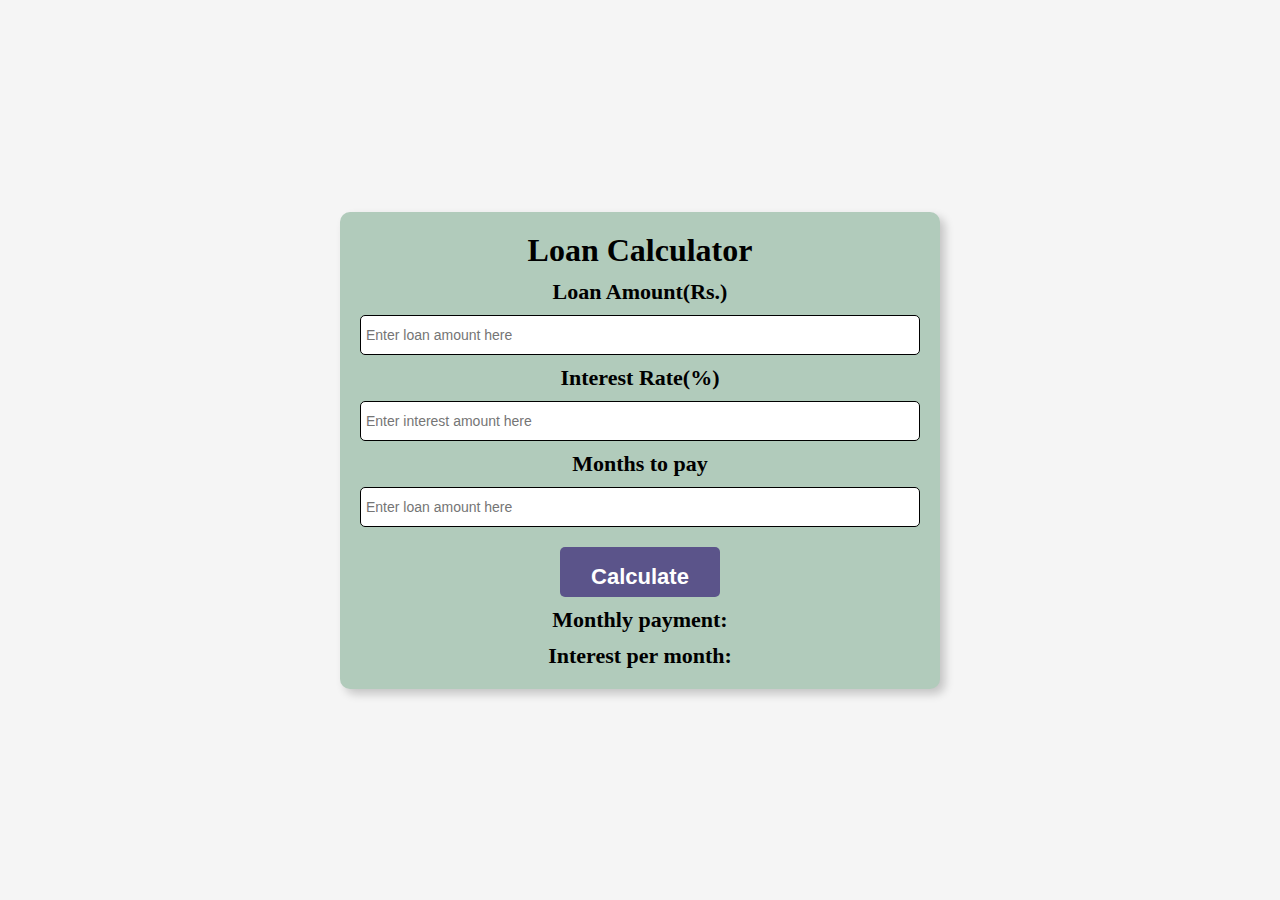
<file: index.html>
<!DOCTYPE html>
<html lang="en">
<head>
    <meta charset="UTF-8">
    <meta name="viewport" content="width=device-width, initial-scale=1.0">
    <title>Document</title>
    <link rel="stylesheet" href="emicalc.css">
</head>
<body>
    <div class="container">
        <h1>Loan Calculator</h1>
        <p>Loan Amount(Rs.)</p>
        <input id="loan" type="number" placeholder="Enter loan amount here">
        <p>Interest Rate(%)</p>
        <input id="int" type="number" placeholder="Enter interest amount here">
        <p>Months to pay</p>
        <input id="tenure" type="number" placeholder="Enter loan amount here">
        <button class="calculate" onclick="calculateEMI()">
            <p>Calculate</p>
        </button>
        <p id= "payment">Monthly payment: </p>
        <p id ="ipmt"> Interest per month:</p>
    </div>
    <script src="emicalc.js"></script>
</body>
</html>
</file>
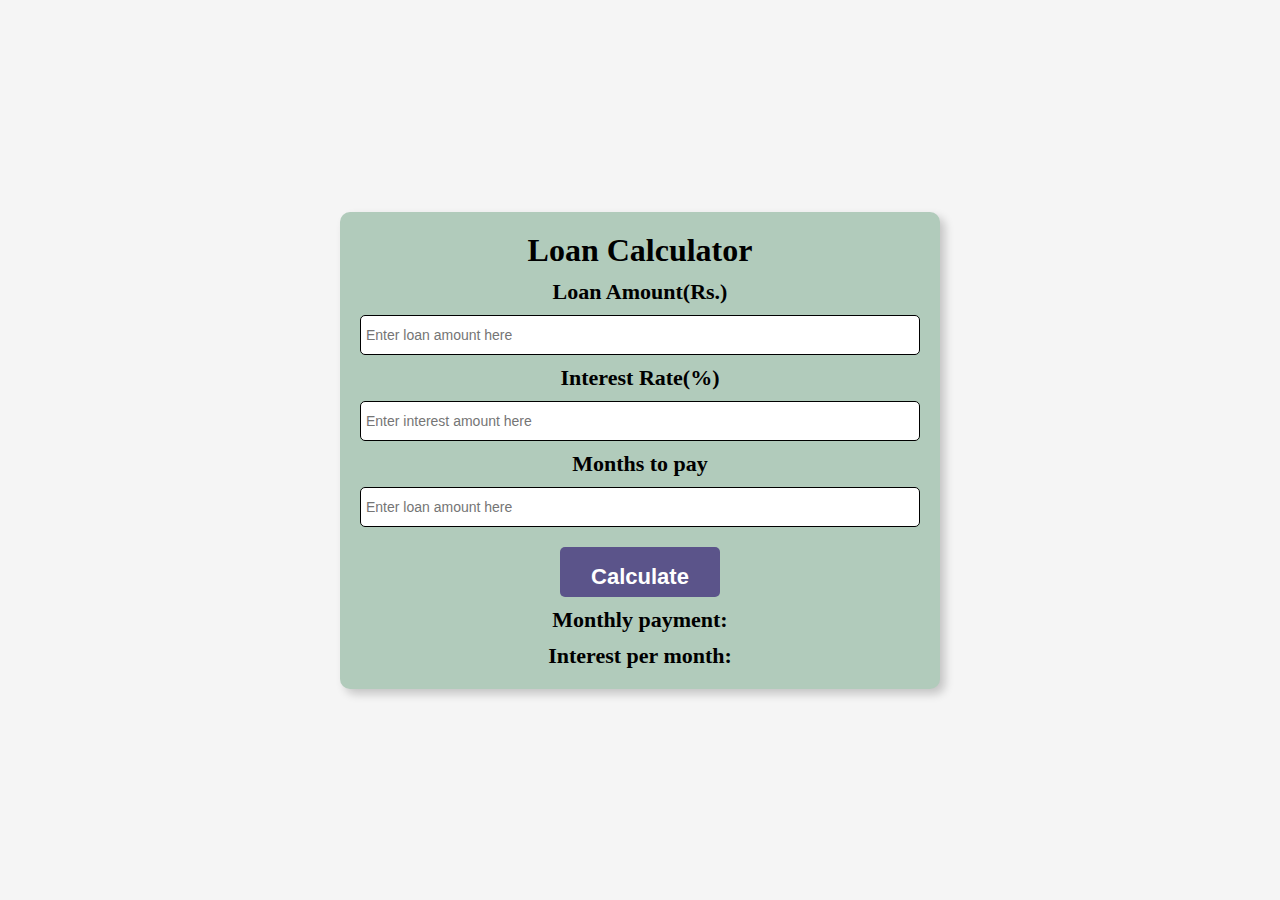
<file: emicalc.html>
<!DOCTYPE html>
<html lang="en">
<head>
    <meta charset="UTF-8">
    <meta name="viewport" content="width=device-width, initial-scale=1.0">
    <title>Document</title>
    <link rel="stylesheet" href="emicalc.css">
</head>
<body>
    <div class="container">
        <h1>Loan Calculator</h1>
        <p>Loan Amount(Rs.)</p>
        <input id="loan" type="number" placeholder="Enter loan amount here">
        <p>Interest Rate(%)</p>
        <input id="int" type="number" placeholder="Enter interest amount here">
        <p>Months to pay</p>
        <input id="tenure" type="number" placeholder="Enter loan amount here">
        <button class="calculate" onclick="calculateEMI()">
            <p>Calculate</p>
        </button>
        <p id= "payment">Monthly payment: </p>
        <p id ="ipmt"> Interest per month:</p>
    </div>
    <script src="emicalc.js"></script>
</body>
</html>
</file>
<file: emicalc.css>
* {
    padding: 0;
    margin: 0;
    box-sizing: border-box;
}

body {
    display: flex;
    justify-content: center;
    align-items: center;
    min-height: 100vh; /* Full screen height */
    background-color: #f5f5f5;
    padding: 20px;
}

/* Container */
.container {
    background-color: #b1cbbb;
    padding: 20px;
    width: 90%;
    max-width: 600px; /* Limits max width on larger screens */
    border-radius: 10px;
    box-shadow: 5px 5px 10px rgba(0, 0, 0, 0.2);
    text-align: center;
}

/* Heading */
.container h1 {
    font-size: 32px;
    font-weight: 800;
}

/* Paragraph */
.container p {
    font-size: 22px;
    font-weight: 600;
    margin-top: 10px;
}

/* Input Fields */
input {
    width: 100%; /* Full width */
    height: 40px;
    margin-top: 10px;
    padding: 5px;
    border: 1px solid black;
    border-radius: 5px;
    font-size: 18px;
}

/* Placeholder Styling */
input::placeholder {
    font-size: 14px;
    font-weight: 400;
}

/* Calculate Button */
.calculate {
    width: 100%;
    max-width: 160px;
    height: 50px;
    margin-top: 20px;
    background-color: #5b548a;
    color: white;
    font-size: 20px;
    font-weight: 600;
    border-radius: 5px;
    border: none;
    cursor: pointer;
}

.calculate:hover {
    background-color: #4a4378;
    transition: 0.3s;
}

/* Responsive Design */
@media (max-width: 768px) {
    .container {
        width: 95%;
        padding: 15px;
    }

    .container h1 {
        font-size: 28px;
    }

    .container p {
        font-size: 20px;
    }

    input {
        font-size: 16px;
    }

    .calculate {
        font-size: 18px;
        height: 45px;
    }
}

@media (max-width: 480px) {
    .container {
        width: 100%;
        padding: 15px;
    }

    .container h1 {
        font-size: 24px;
    }

    .container p {
        font-size: 18px;
    }

    input {
        font-size: 16px;
    }

    .calculate {
        font-size: 16px;
        height: 42px;
    }
}
</file>
